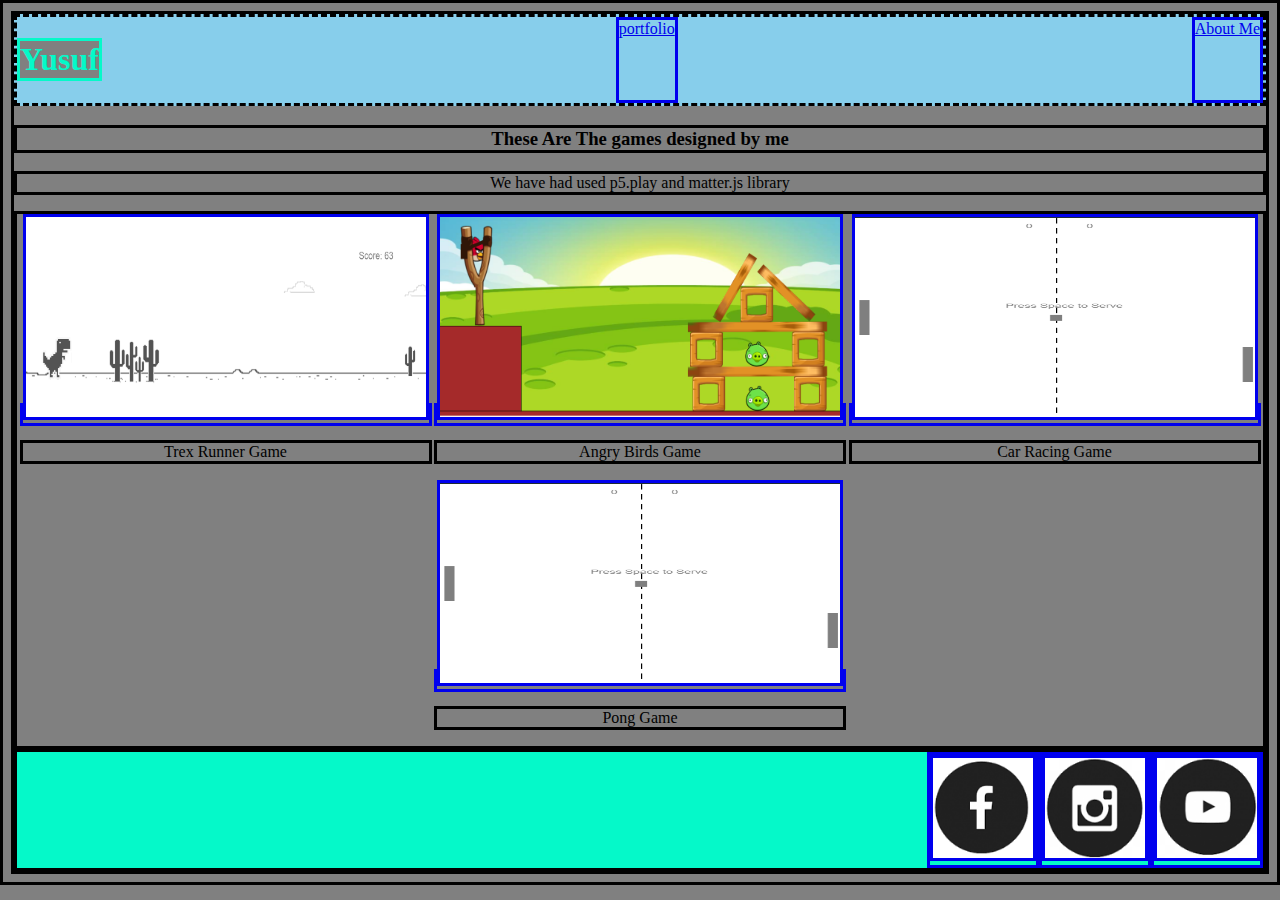
<file: index.html>
<!DOCTYPE html>
<html>
    <head>
        <title>My portfolio page </title>
       <link rel="stylesheet",
            text="text/css",
            href="style.css"/>
            
    </head>
    <body>
        <div class="header">
            
            <h1>Yusuf</h1>
            <a href="index.html" >portfolio</a> 
            <a href="AboutMe.html">About Me</a>
        </div>
         

        <h3>These Are The games designed by me</h3>
        <p>We have had used p5.play and matter.js library</p>


        <div class="grid">
            <div class="item">
                 <a href="https://editor.p5js.org/whitehatjr/present/ePJrHCACM"> <img src="trexRunner.png" width=400 height=200></a>
                 <p>Trex Runner Game</p>
            </div>

            <div class="item">
                <a href="https://yusuf17-10.github.io/c32/"> <img src="angryBirds.png" width=400 height=200></a>
                <p>Angry Birds Game</p>
            </div>
        
            <div class="item">
                <a href="https://yusuf17-10.github.io/class40/"> <img src="pong.png" width=400 height=200></a>
                <p>Car Racing Game</p>
            </div>

            <div class="item">
                <a href="https://yusuf17-10.github.io/pong-game/"> <img src="pong.png" width=400 height=200></a>
                <p>Pong Game</p>
            </div>
        
            
        
     </div>


     <div class="footer">
        <a href="www.faceBook.com"> <img src="fb.png" width=100 height=100></a>
        

        <a href="www.instagram.com"> <img src="insta.png" width=100 height=100></a>
        

        <a href="youTube.com"> <img src="youtube.png" width=100 height=100></a>
        
     </div>
        
    </body>
</html>
</file>
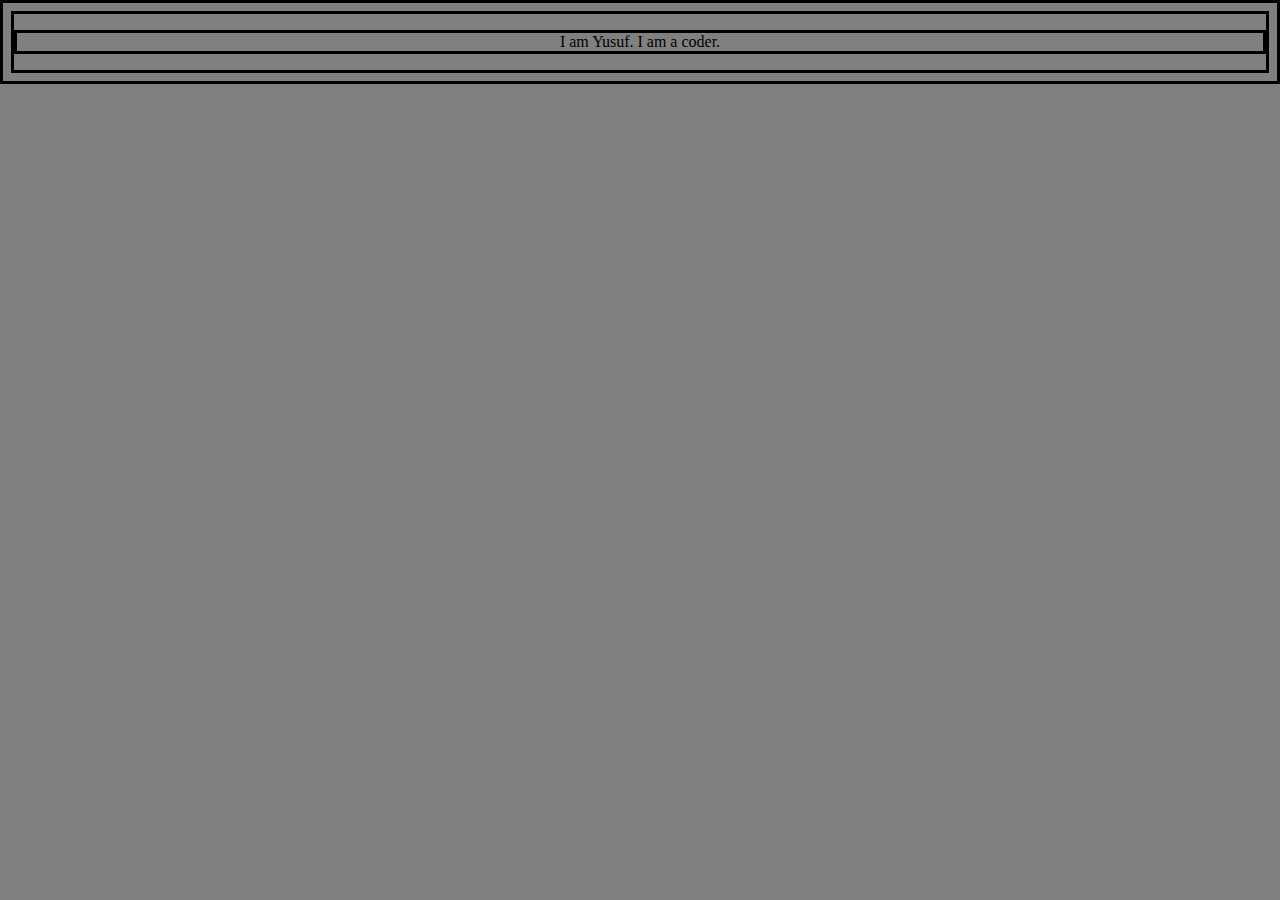
<file: AboutMe.html>
<!DOCTYPE html>
<html>
    <head>
    <title>AboutMe</title>
    <link rel="stylesheet",
    text="text/css",
    href="style.css"/>
    </head>

    <body>
<p>I am Yusuf. I am a coder.</p>
    </body>

</html>
</file>
<file: style.css>
h1{
    color:#05F9C9; 
    background-color:#808080;
    
 }
 *{
    border:solid; 
 }
 
 .header{
     border :dashed;
     background-color:skyblue ;
     display :flex;
     justify-content: space-between;

 }
 .grid{
     display:flex;
     justify-content: space-evenly;
     flex-wrap: wrap;
     
 }
 .item{
    border: dimgray;
 }

 .footer{
     display: flex;
     justify-content:flex-end;
     background-color: #05F9C9;
 }

 p,h3{
     text-align: center;
 }

 body{
    background-color: #808080;
 }
</file>
